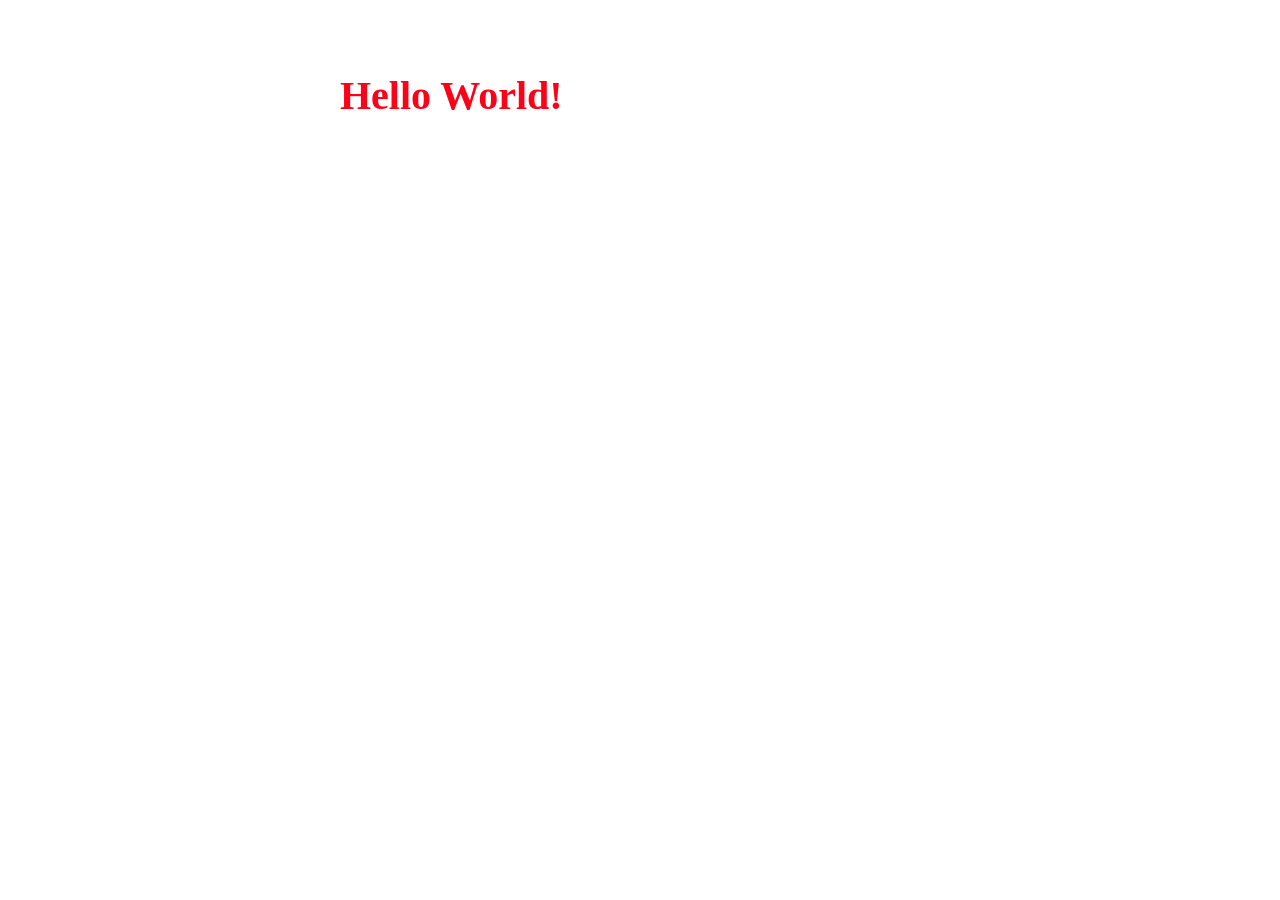
<file: index.html>
<!DOCTYPE html>
<html lang="ja">
<head>
    <meta charset="UTF-8">
    <meta name="viewport" content="width=device-width, initial-scale=1.0">
    <title>Index</title>
    <style>
        body {
            margin: 2em auto;
            max-width: 600px;
            padding: 0 20px;
        }

        p {
            color: #FF0019;
            font-size: 40px;
            font-weight: bold;
            text-align: center;
        }

        /* アニメーション */
        .scroll-text {
            display: inline-block;
            white-space: nowrap;
            animation: scroll-left 10s linear infinite;
        }

        @keyframes scroll-left {
            from { transform: translateX(100%); }
            to { transform: translateX(-100%); }
        }

        .container {
            overflow: hidden;
        }
    </style>
</head>
<body>
    <div class="container">
        <p class="scroll-text">Hello World!</p>
    </div>
</body>
</html>
</file>
